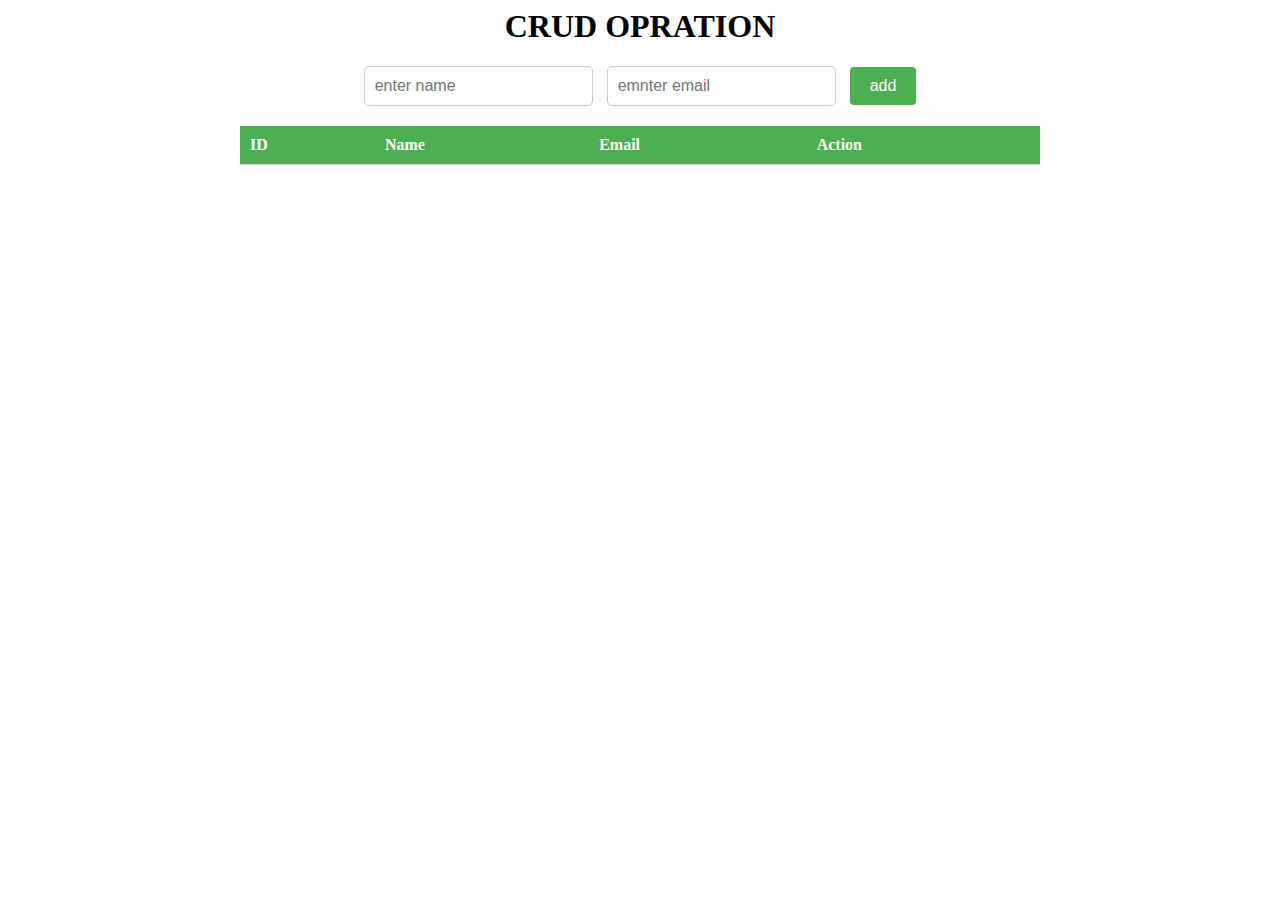
<file: folder tanpa judul/index.html>
<!DOCTYPE html>
<html lang="en">
<head>
    <meta charset="UTF-8">
    <meta name="viewport" content="width=device-width, initial-scale=1.0">
    <link rel="stylesheet" href="style.css">
    <title>Document</title>
</head>
<body>
    <div id="container">
        <h1>CRUD OPRATION</h1>
        <div id="input-container">
            <input type="text" id="name-input" placeholder="enter name">
            <input type="text" id="email-input" placeholder="emnter email">
            <button id="add-btn">add</button>
        </div>
        <table>
            <thead>
                <tr>
                    <th>ID</th>
                    <th>Name</th>
                    <th>Email</th>
                    <th>Action</th>
                </tr>
            </thead>
            <tbody id="table-body"></tbody>
        </table>
        <div id="update-container">
            <input type="text" id="update-name-input">
            <input type="text" id="update-email-input">
            <button id="update-btn">update</button>
            <button id="cancel-btn">cancel</button>
        </div>
    </div>
    <script src="index.js"></script>
</body>
</html>
</file>
<file: folder tanpa judul/style.css>
#container{
    max-width: 800px;
    margin: 0 auto;
    text-align: center;
}

h1{
    margin-top: 0;
}

#input-container{
    margin-bottom: 20px;
}

#name-input,
#email-input,
#update-name-input,
#update-email-input{
    padding: 10px;
    font-size: 16px;
    margin-right: 10px;
    border-radius: 5px;
    border: 1px solid #ccc;
}

#name-input:focus,
#email-input:focus,
#update-name-input:focus,
#update-email-input:focus{
    border-color: #66afe9;
    outline: 0;
    -webkit-box-shadow:inset 0 1px 1px rgba(0,0,0,075),0 0 8px rgba(102,175,233,.6);
    box-shadow: inset 0 1px 1px rgba(0,0,0,075),0 0 8px rgba(102,175,233,.6);
}

button{
    padding: 10px 20px;
    font-size: 16px;
    cursor: pointer;
    background-color: #4caf50;
    color: white;
    border: none;
    border-radius: 4px;
}

button:hover{
    background-color: #3e8e41;
}

table{
    border-collapse: collapse;
    width: 100%;
    margin-bottom: 20px;
}

th,
td{
    padding: 10px;
    text-align: left;
    border-bottom: 1px solid #ddd;
}

th{
    background-color: #4caf50;
    color: white;
}

#update-container{
    display: none;
    margin-top: 20px;
}
#update-btn{
    background-color: #2196f3;
}
#cancel-btn{
    background-color: #ffc107;
}

.edit-btn{
    background-color: #ffc107;
}
.delete-btn{
    background-color: #dc3545;
    margin-left: 10px;
}
</file>
